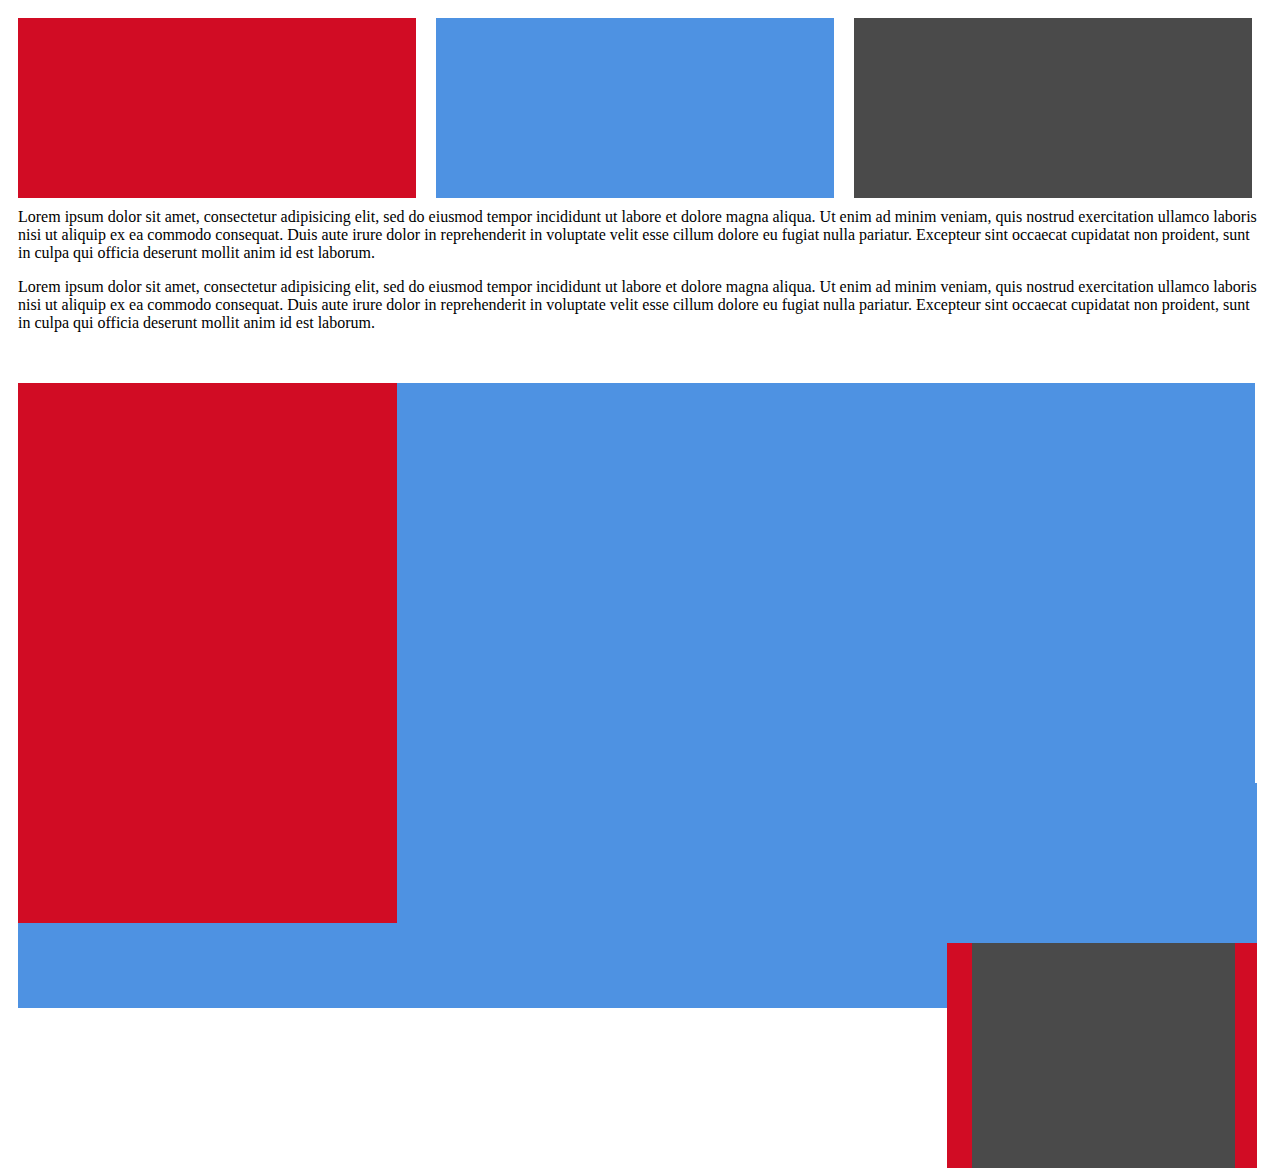
<file: first/index.html>
<!DOCTYPE html>
<html>
  <head>
    <meta charset="utf-8">
    <title></title>
    <link rel="stylesheet" href="style.css"
  </head>
  <body>

<div class="a"></div>
  <div class="b"></div>
    <div class="c"></div>


<div class="latin">
<p>Lorem ipsum dolor sit amet, consectetur adipisicing elit, sed do eiusmod tempor incididunt ut labore et dolore magna aliqua. Ut enim ad minim veniam, quis nostrud exercitation ullamco laboris nisi ut aliquip ex ea commodo consequat. Duis aute irure dolor in reprehenderit in voluptate velit esse cillum dolore eu fugiat nulla pariatur. Excepteur sint occaecat cupidatat non proident, sunt in culpa qui officia deserunt mollit anim id est laborum.</p></div>

<div class="words"><p>
Lorem ipsum dolor sit amet, consectetur adipisicing elit, sed do eiusmod tempor incididunt ut labore et dolore magna aliqua. Ut enim ad minim veniam, quis nostrud exercitation ullamco laboris nisi ut aliquip ex ea commodo consequat. Duis aute irure dolor in reprehenderit in voluptate velit esse cillum dolore eu fugiat nulla pariatur. Excepteur sint occaecat cupidatat non proident, sunt in culpa qui officia deserunt mollit anim id est laborum.</p>
</div>

<div class="bottom"></div>
  <div class="right"></div>

<div class="outer">
    <div id="inner">
      <div id="inside"></div>
</div>
</div>
  </body>
</html>
</file>
<file: first/style.css>
.a {
  background-color: #D10C24;
  height: 20vh;
  width: 31.5%;
  float: left;
  flex-direction: row;
  margin: 10px;
}

.b {
  background-color:#4E92E2;
  height: 20vh;
  width: 31.5%;
  float: left;
  margin: 10px;

}

.c {
  background-color: #4A4A4A;
  height: 20vh;
  width: 31.5%;
  float: left;
  margin: 10px;

}

.latin {
  padding-top: 145px;
  padding-left: 10px;
  padding-right: 10px;
  text-align: left;
}

.words {
padding-bottom: 35px;
padding-right: 10px;
padding-left: 10px;
}

.bottom {
  background-color: #D10C24;
  height: 60vh;
  width: 30%;
  float: left;
  flex-direction: row;
  margin-left: 10px;
  margin-bottom: 20px;
}

.right {
  background-color: #4E92E2;
  height: 60vh;
  width:67.9%;
  float: left;
  margin-bottom: 20px;
}

.outer {
  background-color: #4E92E2;
        margin-top: 400px;
        width: 98%;
        height: 25vh;
        margin-left: 10px;
        margin-right: 20px;
    }
#inner {
background-color: #D10C24;
height: 25vh;
width: 25%;
float: right;
}

#inside {
  background-color: #4A4A4A;
  height: 25vh;
  width: 85%;
  margin-left: 25px;
}
</file>
